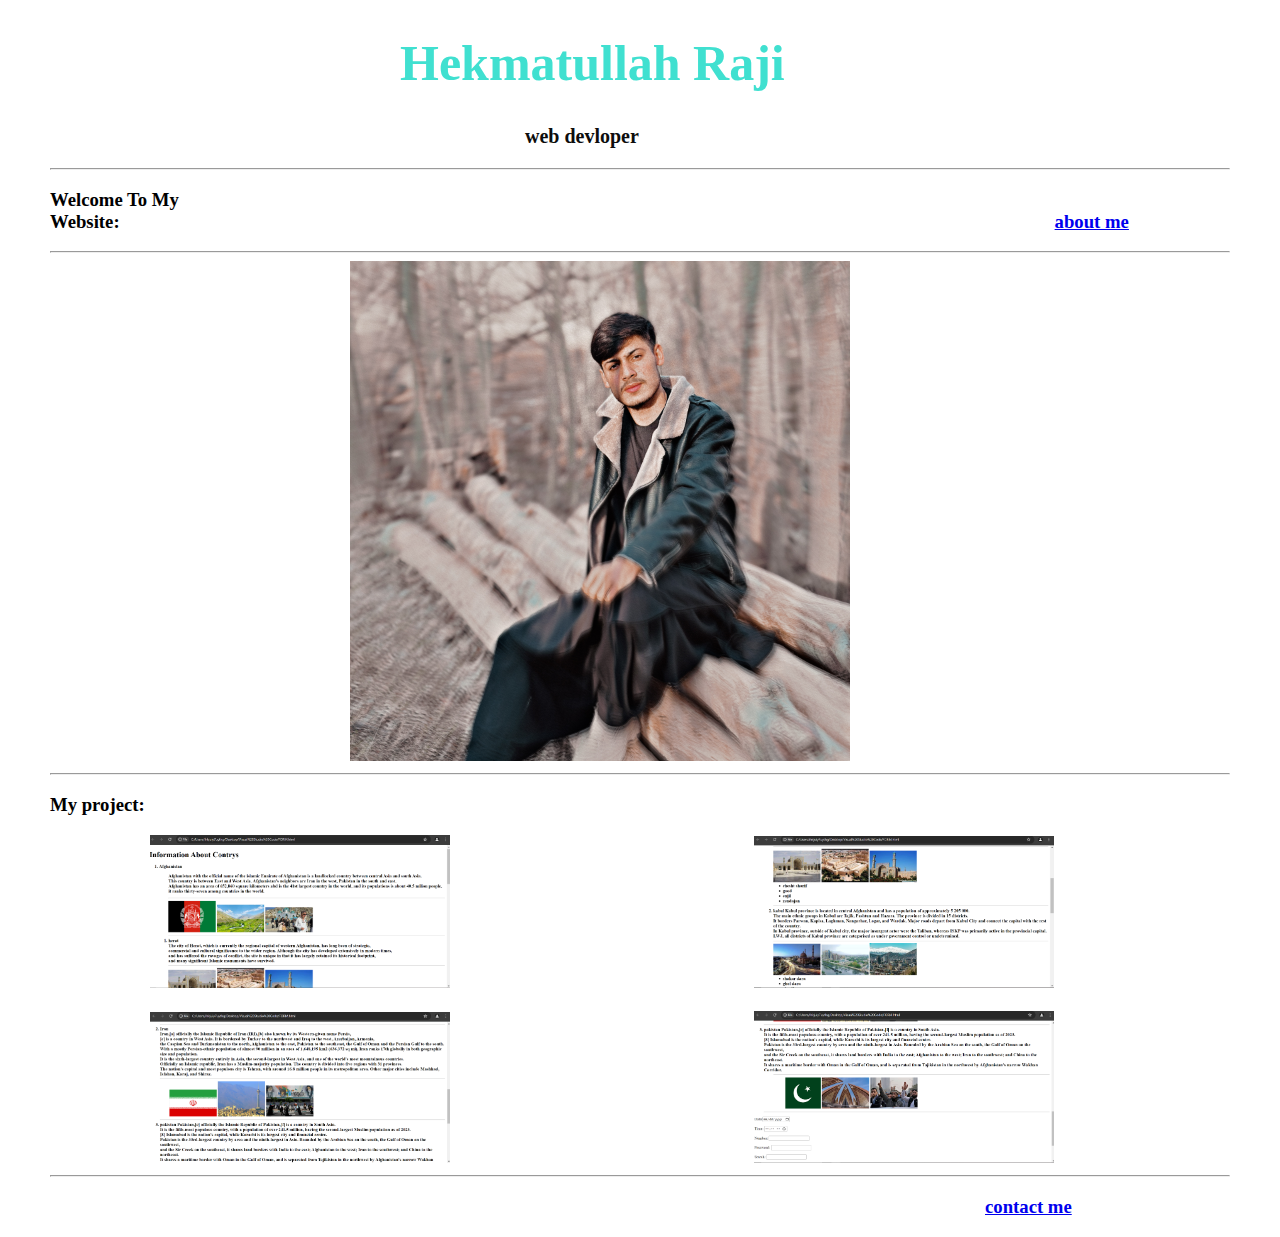
<file: index.html>
<!DOCTYPE html> 
<html lang="en">
<head>

<link rel="stylesheet" href="style.css">




</head>
<body>
    </html>


    <title>My Website</title>
    <h1>Hekmatullah Raji <style></style></h1>
    <h2><ul>web devloper</ul></h2>
    <hr>
    <h3> 
    Welcome To My Website:<a href="project 4/public/about.html">about me</a>
    </h3>
    <hr>
    <img src="project 4/assets/images/B2F4C24D-D383-4D58-8236-E63BF14E80A3.jpeg" alt=""width="500" class="img1">
    
    <hr>
    <h3>My project:</h3> 
    <!--<hr>-->
    <img src="project 4/assets/images/Camera Roll/Capture.PNG" alt=""width="300" class="img2">
    <img src="project 4/assets/images/Camera Roll/Capture1.PNG" alt=""width="300" class="img3">
    <br>
    <img src="project 4/assets/images/Camera Roll/Capture2.PNG" alt=""width="300" class="img4">
    <img src="project 4/assets/images/Camera Roll/Capture3.PNG" alt=""width="300" class="img5">
    <hr>
    <h3><a href="project 4/public/contact.html">contact me</a></h3></h3>
     
</body>
</html>
</file>
<file: style.css>
h1{
    color: turquoise; font-size: 50px; margin-left: 350px;
}
ul{
    color: rgb(13, 13, 13); font-size: 20px; margin-left: 435px;
}
body{
    margin-left: 50px; margin-right: 50px;
}
a{
    margin-left: 500px;
}
.img1{
    margin-left: 300px; 
}
a{
    margin-left: 935px;
}
.img2{
    margin-left: 100px;
}
.img3{
    margin-left: 300px;
}
.img4{
    margin-left: 100px; margin-top: 20px;
}
.img5{
    margin-left: 300px;
}
</file>
